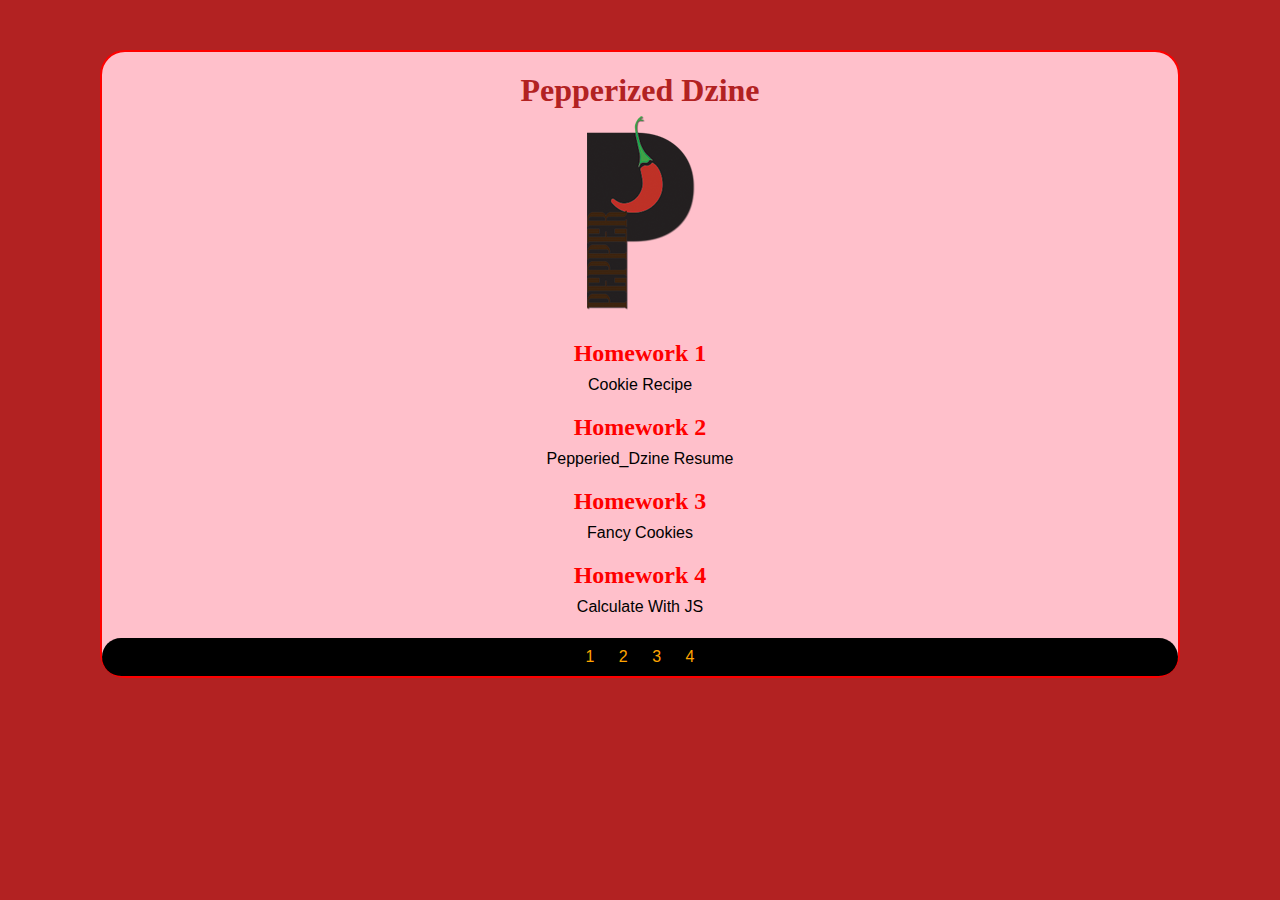
<file: index.html>
<!DOCTYPE html>
<!-- saved from url=(0044)http://moreidea265.github.io/FEWD/index.html -->
<html>
<head>
<meta http-equiv="Content-Type" content="text/html; charset=UTF-8">
<!-- <link rel="stylesheet" href="css/homework.css" type="text/css" media="screen" /> -->
<title>PEPPER MOORE | You've been pepperized</title>
<style type="text/css">
/*reset css*/
	* {
		margin: 0;
		padding: 0;
		text-decoration: none;
	}
	body {
		background: firebrick;
		margin: 0 auto 0 auto;
		font-family: "Arial";
	}
	.container {
		background:pink;
		border:2px solid red;
		border-radius: 25px;
		margin:50px 100px;
	}
	h1 {
		color: firebrick;
		font-family: "Arial Black";
		margin-top: 20px;
		font-size: 32px;
		line-height: 36px;
	}
	h2 {
		color: red;
		font-size 16px;
		line-height: 22px;
		font-family: "verdana";
		font-weight: bold;
		margin-top:20px;
	}

	header {
		text-align: center;
		margin-top: 10px;
	}
	p {
		line-height:22px;
		margin-top:10px;
	}
	a {
		color:red;
	}
	ul {
		text-decoration: none;
		text-align: center;
	}
	li {
		margin: 10px;
		display: inline-block;
		color: red;
	}
	li a{
		color: orange;
	}
	img {
		margin:5px;
	}
	footer{
		margin-top:20px;
		background: black;
		border-radius:25px;
	}
	</style>

</head>
<body>
	<div class="container"> 
	<header>
		<h1>Pepperized Dzine</h1>
		<img src="pm_newlogo200w.png" width="133" height"200" />
			<h2>
				<a href="http://moreidea265.github.io/FEWD/cookieRecipe/index.html">Homework 1</a>
			</h2>
					<p>Cookie Recipe</p>
			
			<h2>
				<a href="http://moreidea265.github.io/FEWD/pmResume/index.html">Homework 2</a>
			</h2>
					<p>Pepperied_Dzine Resume</p>
			<h2>
				<a href="http://moreidea265.github.io/FEWD/cssCookies2/index.html">Homework 3</a>
			</h2>
					<p>Fancy Cookies</p>
			<h2><a href="http://moreidea265.github.io/FEWD/calculatorJShomework/index.html">Homework 4</a>
			</h2>
					<p>Calculate With JS</p>
			
			
	</header>
	<footer>
		<ul>
			<li><a href="http://moreidea265.github.io/FEWD/cookieRecipe/index.html">1</a></li>
			<li><a href="http://moreidea265.github.io/FEWD/pmResume/index.html">2</a></li>
			<li><a href="http://moreidea265.github.io/FEWD/cssCookies2/index.html">3</a></li>
			<li><a href="http://moreidea265.github.io/FEWD/calculatorJShomework/index.html">4</a></li>
	</footer>
	</div>
</body>
</html>
</file>
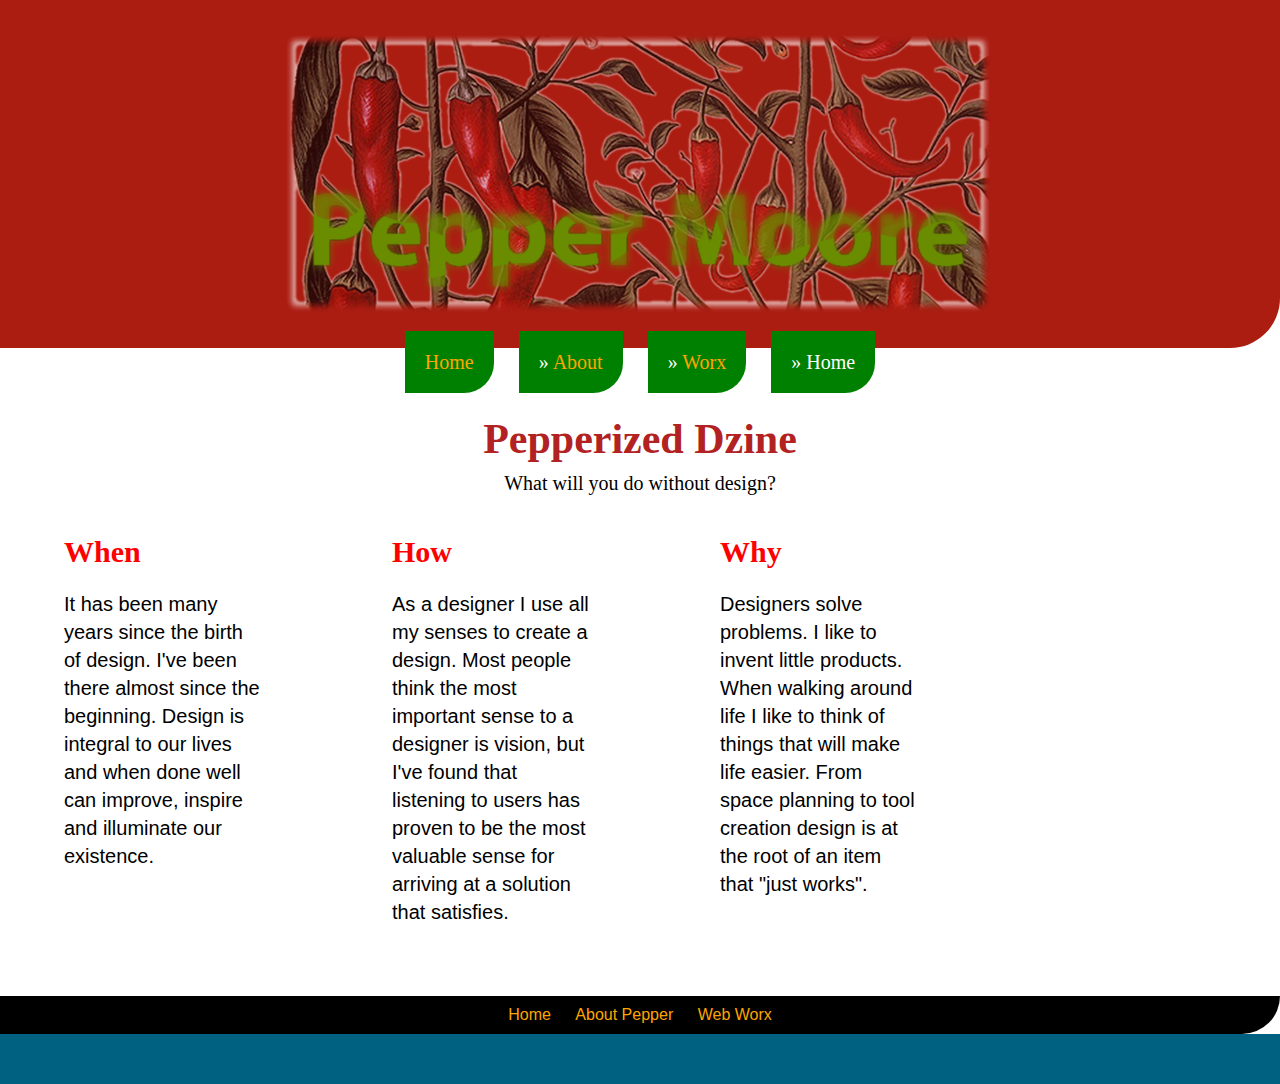
<file: pmResume/index.html>
<!DOCTYPE html>
<!--github sync issues abound-->
<html>
	<head>
		<title>Pepper Moore</title>
			<meta http-equiv="Content-Type" content="text/html; charset=UTF-8">
			<link rel="stylesheet" href="css/pmresume.css" type="text/css" media="all">
	</head>

	<body>
		<div class="container">
			<header>
				<img src="peppersNoFuzz.png" width="800" height="348">
				
			</header>
				<div class="articleContainer">
					<ol class="breadcrumb">
					    <li><a href="index.html" target="_blank">Home</a></li>
					    <li><a href="about.html" target="_blank">About</a></li>
					    <li><a href="worx.html" target="_blank">Worx</a></li>
					    <li class="current"><a href="index.html" target="_blank">Home</a></li>
					</ol>
					<h1>Pepperized Dzine</h1>
					<p>What will you do without design?</p>
						<article>
							<h2>When</h2>
								It has been many years since the birth of design. I've been there almost since the beginning. Design is integral to our lives and when done well can improve, inspire and illuminate our existence.</article>
						<article>
							<h2>How</h2>
								As a designer I use all my senses to create a design. Most people think the most important sense to a designer is vision, but I've found that listening to users has proven to be the most valuable sense for arriving at a solution that satisfies.</article>
						<article>
							<h2>Why</h2>
								Designers solve problems. I like to invent little products. When walking around life I like to think of things that will make life easier. From space planning to tool creation design is at the root of an item that "just works".</article>
				</div>
						<div class="clearBoth"></div>
						
			<footer>
				<div class="footerContainer">
					<ul>
						<li><a href="index.html" target="_blank">Home</a></li>
						<li><a href="about.html" target="_blank">About Pepper</a></li>
						<li><a href="worx.html" target="_blank">Web Worx</a></li>
					</ul>
				</div>
			</footer>
		
	</body>
<html>
</file>
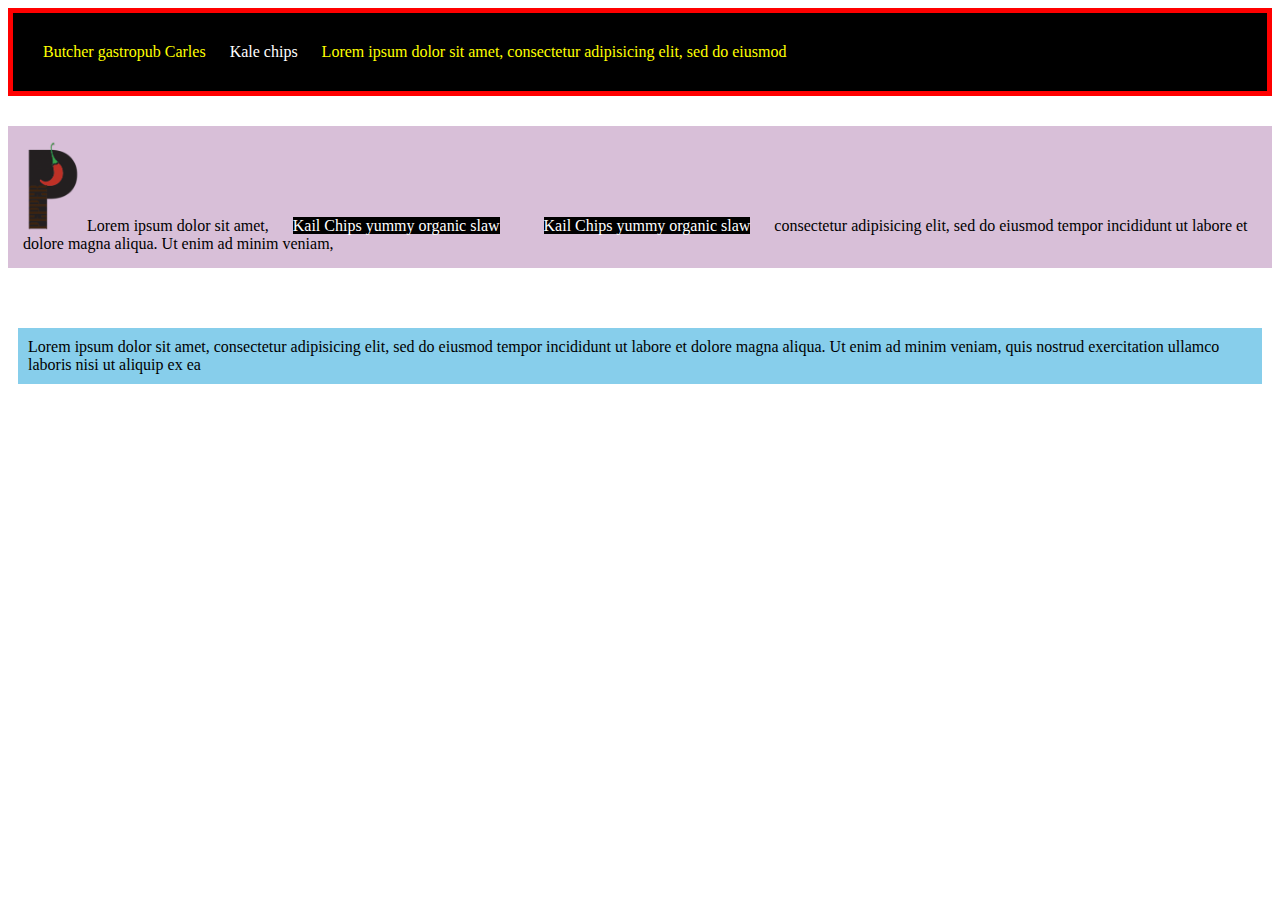
<file: boxModelTest.html>
<!doctype html>
<html>
<head>
	<meta http-equiv="Content-Type" content="text/html; charset=UTF-8">
	<title>Box Model</title>
	<style>
	div {
		margin-top: 30px;
		margin-bottom: 60px;
		background-color: thistle;
		padding: 10px;
		border: 5px solid transparent;
	}
	span {
		background:black;
		color:white;
		display:inline;
		margin-left:20px;
		margin-right:20px;
		margin-top: 20px;
		margin-bottom: 20px;
	}
	header {
		margin-bottom: 30px;
		background-color:black;
		color:yellow;
		padding: 30px;
		border: 5px solid red;
	}
	footer {
		background:skyblue;
		padding:10px;
		margin:10px;
	}
	</style>
</head>
<body>

	<header>
		Butcher gastropub Carles
		<span>Kale chips</span>
		Lorem ipsum dolor sit amet, consectetur adipisicing elit, sed do eiusmod
	</header>
	<div>
		<img width=60px src="pm_newlogo200w.png">
Lorem ipsum dolor sit amet, <span>Kail Chips yummy organic slaw</span>
<span>Kail Chips yummy organic slaw</span>
 consectetur adipisicing elit, sed do eiusmod
tempor incididunt ut labore et dolore magna aliqua. Ut enim ad minim veniam,
	</div>
	<footer>
		Lorem ipsum dolor sit amet, consectetur adipisicing elit, sed do eiusmod
		tempor incididunt ut labore et dolore magna aliqua. Ut enim ad minim veniam,
		quis nostrud exercitation ullamco laboris nisi ut aliquip ex ea 
	</footer>




</body>
</html>
</file>
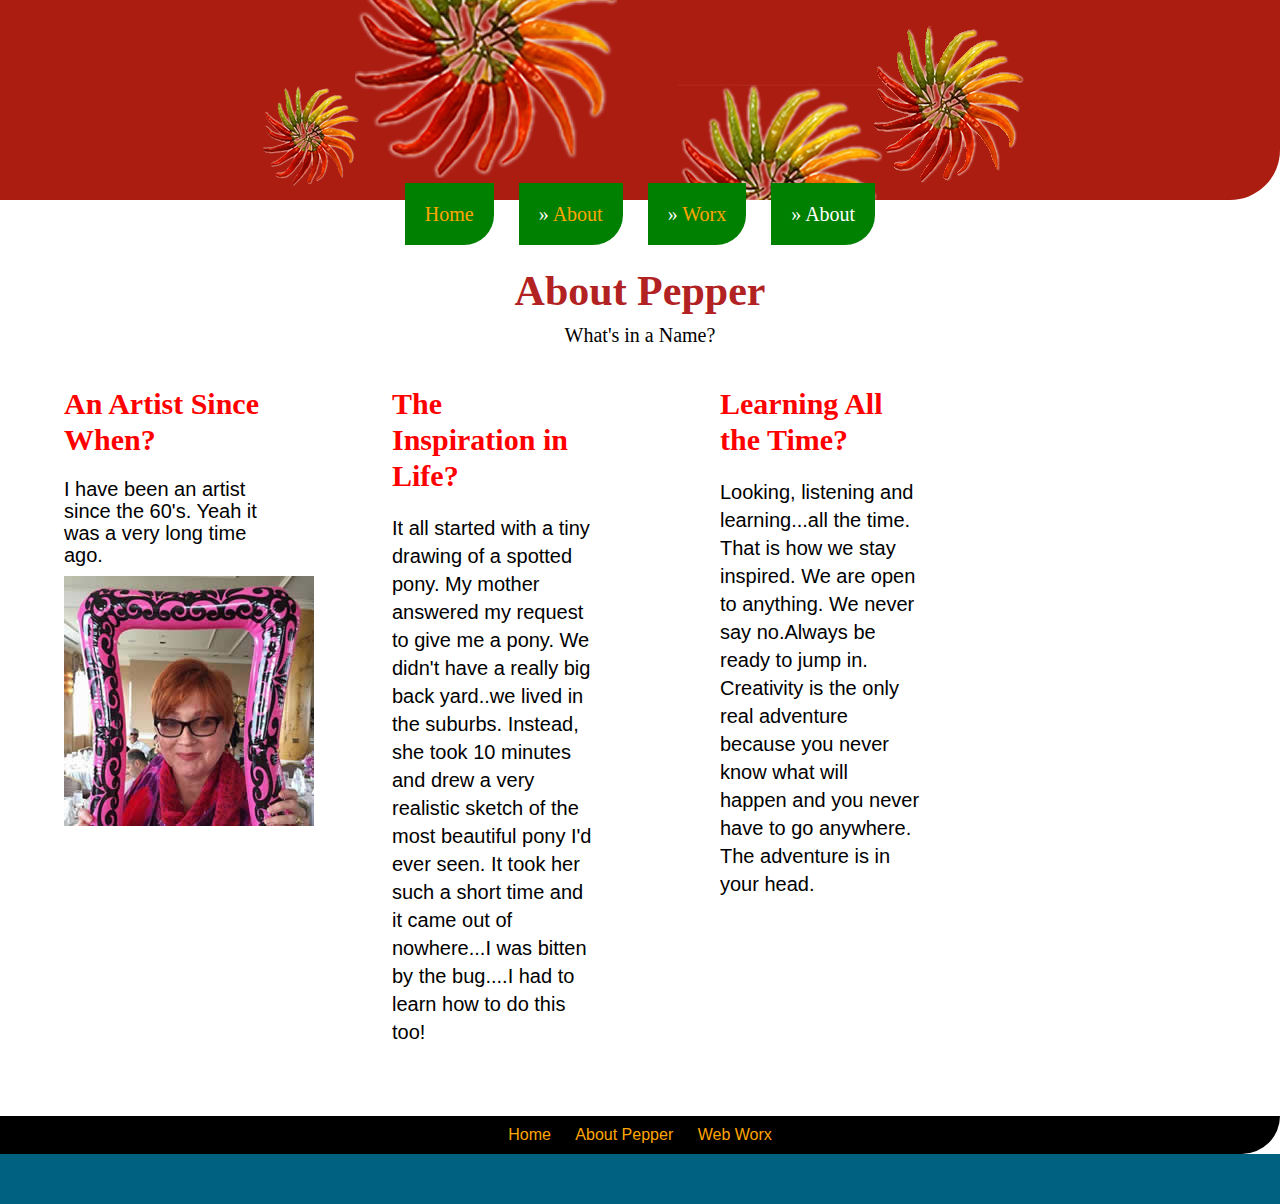
<file: pmResume/about.html>
<!DOCTYPE html>
<!--githubprobs-->
<html>
	<head>
		<title>Pepper Moore</title>
			<meta http-equiv="Content-Type" content="text/html; charset=UTF-8">
			<link rel="stylesheet" href="css/pmresume.css" type="text/css" media="all">
	</head>

	<body>
		<div class="container">
			<header>
					<img src="pmSubHead.png" width="800" height="200">
			</header>
				<div class="articleContainer">
					<ol class="breadcrumb">
					   <li><a href="index.html" target="_blank">Home</a></li>
					    <li><a href="about.html" target="_blank">About</a></li>
					    <li><a href="worx.html" target="_blank">Worx</a></li>
					    <li class="current"><a href="about.html" target="_blank">About</a></li>
					</ol>
					<h1>About Pepper</h1>
					<p>What's in a Name?</p>
						<article>
							<h2>An Artist Since When?</h2>
								<p>I have been an artist since the 60's. Yeah it was a very long time ago.</p><img src="pepperWeddingSillyFrame250.jpg">
							</article>
						<article>
							<h2>The Inspiration in Life?</h2>
								It all started with a tiny drawing of a spotted pony. My mother answered my request to give me a pony. We didn't have a really big back yard..we lived in the suburbs. Instead, she took 10 minutes and drew a very realistic sketch of the most beautiful pony I'd ever seen.
								It took her such a short time and it came out of nowhere...I was bitten by the bug....I had to learn how to do this too!</article>
						<article>
							<h2>Learning All the Time?</h2>
								Looking, listening and learning...all the time. That is how we stay inspired. We are open to anything. We never say no.Always be ready to jump in. Creativity is the only real adventure because you never know what will happen and you never have to go anywhere. The adventure is in your head.
							</article>
				</div>
						<div class="clearBoth"></div>
						
			<footer>
				<div class="footerContainer">
					<ul>
						<li><a href="index.html" target="_blank">Home</a></li>
						<li><a href="about.html" target="_blank">About Pepper</a></li>
						<li><a href="worx.html" target="_blank">Web Worx</a></li>
					</ul>
				</div>
			</footer>
		
	</body>
<html>
</file>
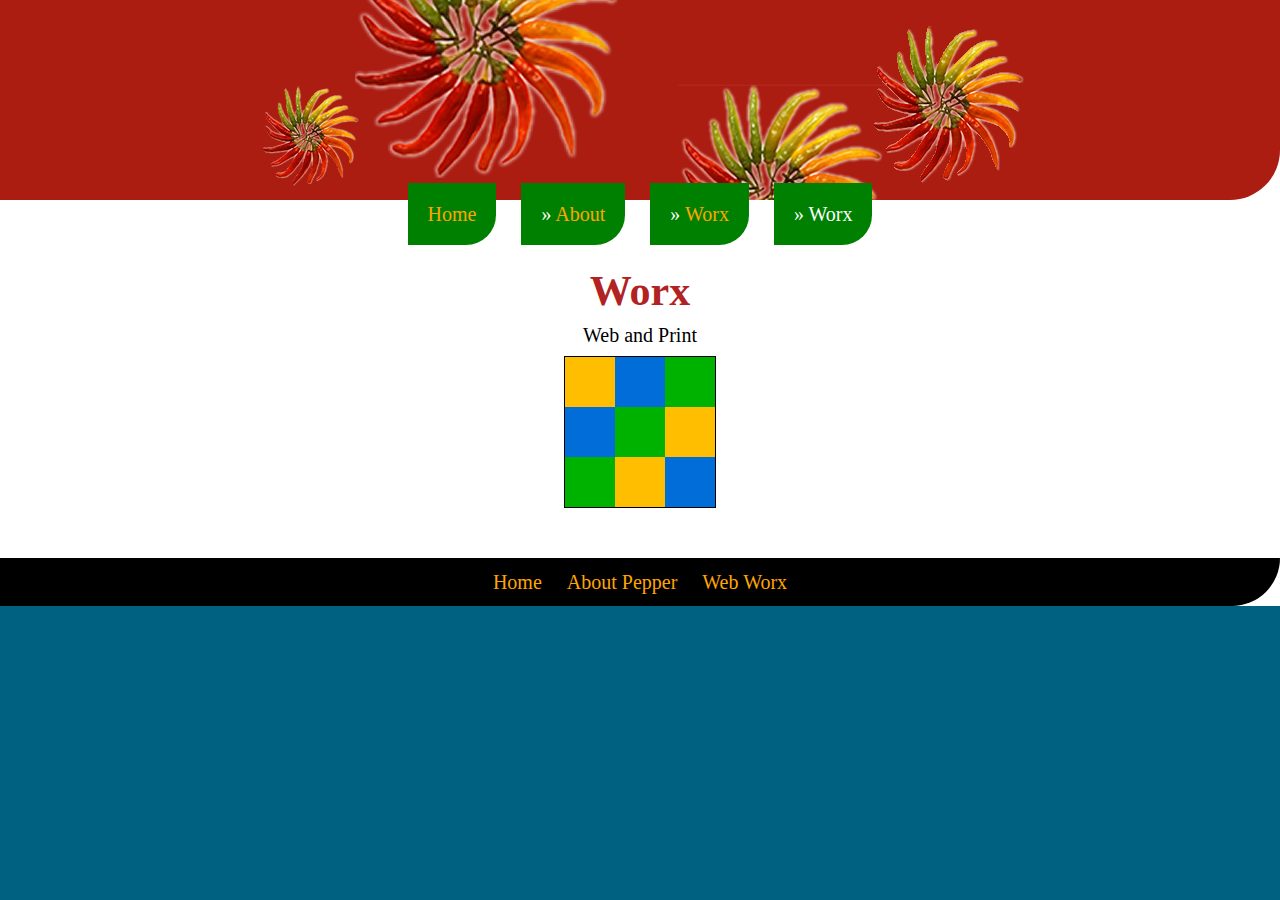
<file: pmResume/worx.html>
<!DOCTYPE html>
<!--githubprobs-->
<html>
	<head>
		<title>Pepper Moore</title>
			<meta http-equiv="Content-Type" content="text/html; charset=UTF-8">
			<link rel="stylesheet" href="css/pmresume.css" type="text/css" media="all">
	</head>

	<body>
		<div class="container">
			<header>
					<img src="pmSubHead.png" width="800" height="200">
			</header>
				<div class="articleContainer">
					<ol class="breadcrumb">
					    <li><a href="index.html" target="_blank">Home</a></li>
					    <li><a href="about.html" target="_blank">About</a></li>
					    <li><a href="worx.html" target="_blank">Worx</a></li>
					    <li class="current"><a href="worx.html" target="_blank">Worx</a></li>
					</ol>
					<h1>Worx</h1>
					<p>Web and Print</p>
						
						<table cellpadding="0" cellspacing="0" border="0">
							<tr>
								<td><img src="yellowSq50.png">
								</td>
								<td><img src="blueSq50.png">
								</td>
								<td><img src="greenSq50.png">
								</td>
							</tr>
							<tr>
								<td><img src="blueSq50.png">
								</td>
								<td><img src="greenSq50.png">
								</td>
								<td><img src="yellowSq50.png">
								</td>
							</tr>
							<tr>
								<td><img src="greenSq50.png">
								</td>
								<td><img src="yellowSq50.png">
								</td>
								<td><img src="blueSq50.png">
								</td>
							</tr>
						</table>
						<div class="clearBoth"></div>
						
			<footer>
				<div class="footerContainer">
					<ul>
						<li><a href="index.html" target="_blank">Home</a></li>
						<li><a href="about.html" target="_blank">About Pepper</a></li>
						<li><a href="worx.html" target="_blank">Web Worx</a></li>
					</ul>
				</div>
			</footer>
		
	</body>
<html>
</file>
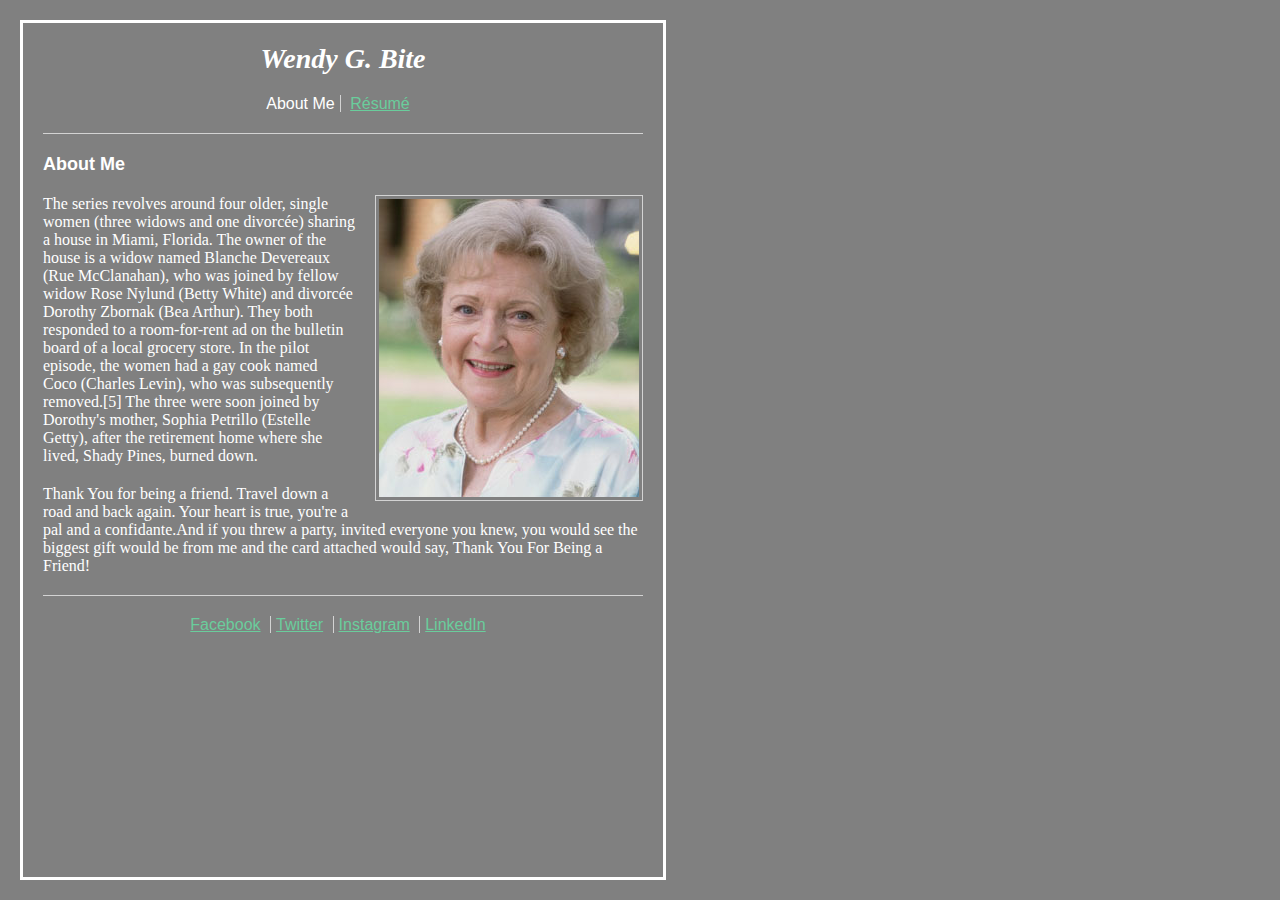
<file: wendy_bite_starter_code/about_me.html>
<!-- saved from url=(0074)file:///C:/Users/Pepper/Desktop/FEWD/wendy_bite_starter_code/about_me.html -->
<html>
<head>
	<meta http-equiv="Content-Type" content="text/html; charset=UTF-8">
	<link rel="stylesheet" type="text/css" href="./css/resume.css">
</head>

<body>
<header>
	<p>Wendy G. Bite</p>
	<ul>	
		<li>About Me</li>
		<li><a href="resume.html">Résumé</a></li>
	</ul>
</header>

<h1>About Me</h1>

<img src="./about_me_files/wendy_bite.jpg" alt="Stunning image of Wendy G. Bite">

<p>The series revolves around four older, single women (three widows and one divorcée) sharing a house in Miami, Florida. The owner of the house is a widow named Blanche Devereaux (Rue McClanahan), who was joined by fellow widow Rose Nylund (Betty White) and divorcée Dorothy Zbornak (Bea Arthur). They both responded to a room-for-rent ad on the bulletin board of a local grocery store. In the pilot episode, the women had a gay cook named Coco (Charles Levin), who was subsequently removed.[5] The three were soon joined by Dorothy's mother, Sophia Petrillo (Estelle Getty), after the retirement home where she lived, Shady Pines, burned down.</p>

<p>Thank You for being a friend. Travel down a road and back again. Your heart is true, you're a pal and a confidante.And if you threw a party, invited everyone you knew, you would see the biggest gift would be from me and the card attached would say, Thank You For Being a Friend!</p>
<footer>
	<ul>
		<li>
			<a href="">Facebook</a>
		</li>
		<li>
			<a href="">Twitter</a>
		</li>
		<li>
			<a href="">Instagram</a>
		</li>
		<li>
			<a href="">LinkedIn</a>
		</li>
	</ul>
</footer>
</body>
</html>
</file>
<file: css/homework.css>
/*reset css*/
	* {
		margin: 0;
		padding: 0;
		text-decoration: none;
	}
	body{
		background-color: pink;
		margin: 0 auto 0 auto;
		font-family: "Arial";
		width: 800px;
	}
	h1 {
		color: #000;
		font-family: "Arial Black";
		margin-top: 20px;
		font-size: 22px;
		line-height: 28px;
	}
	h2 {
		color: #FB9058;
		font-family: "arial";
		font-weight: 400;
	}

	header {
		text-align: center;
	}
	ul {
		text-decoration: none;
		text-align: center;
	}
	li {
		margin:10px;
		display: inline-block;
		color: orange;
	}
	li a{
		color: red;
	}
	img {
		margin:5px;
	}
</file>
<file: pmResume/css/pmresume.css>
/*css*/
/*github problems*/
body {
	background:#006180;
	margin:0 auto 0 auto;
	font-family: "Arial";
}
/*reset css*/
	* {
		margin: 0;
		padding: 0;
		text-decoration: none;
	}
	.container {
		background:white;
		margin: 0 auto;
	}
	.container img{
		margin:0 auto;
	}
	h1 {
		color: firebrick;
		font-family: "Arial Black";
		margin-top: 40px;
		font-size: 42px;
		line-height: 46px;
	}
	h2 {
		color: red;
		font-size: 30px;
		line-height: 36px;
		font-family: "Verdana";
		font-weight: bold;
		margin:20px 0;
	}
	table{
		margin:0 auto;
		border:1px solid black;
	}

	header {
		text-align: center;
		background:#AB1C11;
		border-bottom-right-radius: 50px; 
	}
	header img {
		margin:0 auto;
	}
	.subHead {
		background: white;
	}
	p {
		line-height:22px;
		margin-top:10px;
		margin-bottom:10px;
	}
	a {
		color:red;
	}
	ul {
		text-decoration: none;
		text-align: center;
	}
	li {
		margin: 10px;
		display: inline-block;
		color: red;
	}
	li a{
		color: orange;
	}
	.breadcrumb li {
	    display: inline;
	    background: green;
	    height: 20px;
	    padding:20px;
	    border-bottom-right-radius: 30px;
	}
	.breadcrumb li+li:before {
	    content:"» ";
	    color: white;
	}
	.current a{
		color:white;
	}
	img {
		margin:5px;
		display: block;
	}
	article {
		float:left;
		margin-top:10px;
		margin-right:5%; 
		margin-left:5%;		
		margin-bottom:20px;
		font-family:"arial";
		width:200px;
		text-align: left;
	}

	.articleContainer {
		margin:0 auto;
		text-align: center;
		font-family:Verdana;
		font-size:20px;
		line-height: 28px;
	}
	footer {
		margin:0 auto;
		background: black;
		border-bottom-right-radius: 50px;
	}
	.footerContainer {
		margin: 50px 100px;
	}
	.clearBoth {
		clear:both;
	}
</file>
<file: wendy_bite_starter_code/css/resume.css>
/* CSS Reset */
* {
		padding:0;
		margin: 0;
	}

ul {
		list-style:none;
		margin: 20px;
		}
h1,
h2,
ul
 {
	font-family: "Arial";
}
h1 {
	font-size: 18px;
	margin-bottom: 20px;
}
a {
	color: #6acd9c;
}
		
body {
		background: grey;
		padding: 20px;
		border: 3px solid #fff;
		margin: 20px;
		width: 600px;
		color: #fff;
		font-family: "Times New Roman, serif";
	}

header,
footer {
		text-align: center;
	}
header p {
	font-size: 28px;
	font-style: italic;
	font-weight: bold;
	margin-bottom:20px;
}
header {
	border-bottom: 1px solid lightgrey;
	margin-bottom: 20px;
}
footer {
	border-top: 1px solid lightgrey;
	margin-top: 20px;
}
li {
		display:inline;
		border-right: 1px solid lightgrey;
		margin-right: 5px;
		padding-right: 5px;
	}
li:last-child {
	border: none;
}

img {
		float:right;
		margin: 0 0 20px 20px;
		border: 1px solid lightgrey;
		padding: 3px;
		
	}
p {
	margin-bottom: 20px;
}
</file>
